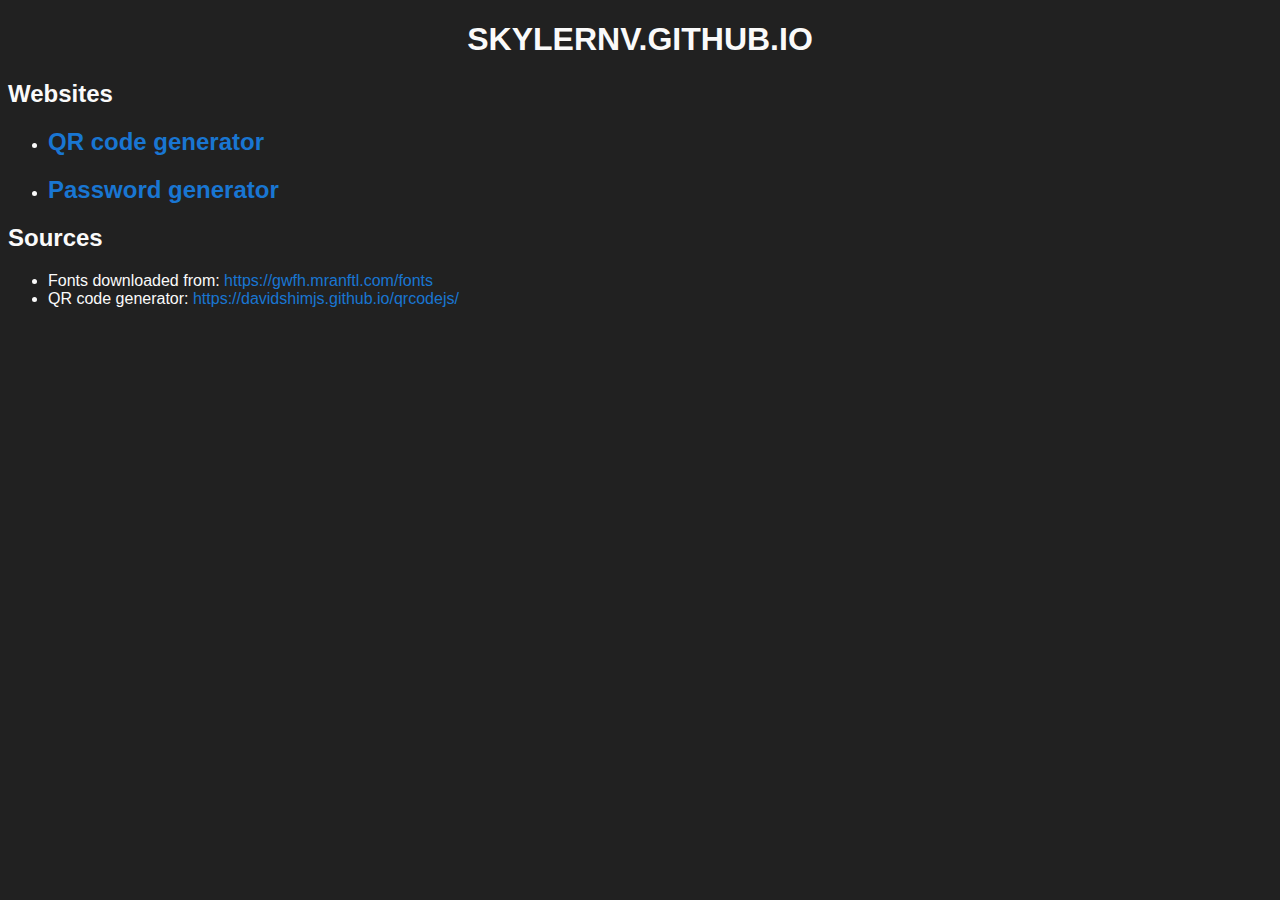
<file: index.html>
<!DOCTYPE html>
<head>
    <meta name="viewport" content="width=device-width, initial-scale=1" />
    <link rel="stylesheet" href="./css/theme.css">
    <link rel="stylesheet" href="./css/index.css">
</head>
<body>
    <h1>SkylerNv.github.io</h1>
    <div class="segment">
        <h2>Websites</h2>
        <ul>
            <li><h2><a href="./qr">QR code generator</a></h2></li>
            <li><h2><a href="./password">Password generator</a></h2></li>
        </ul>
    <div class="segment">
        <h2 id="sources">Sources</h2>
        <ul>
            <li>Fonts downloaded from: <a href="https://gwfh.mranftl.com/fonts">https://gwfh.mranftl.com/fonts</a></li>
            <li>QR code generator: <a href="https://davidshimjs.github.io/qrcodejs/">https://davidshimjs.github.io/qrcodejs/</a></li>
        </ul>
    </div>
</body>
</file>
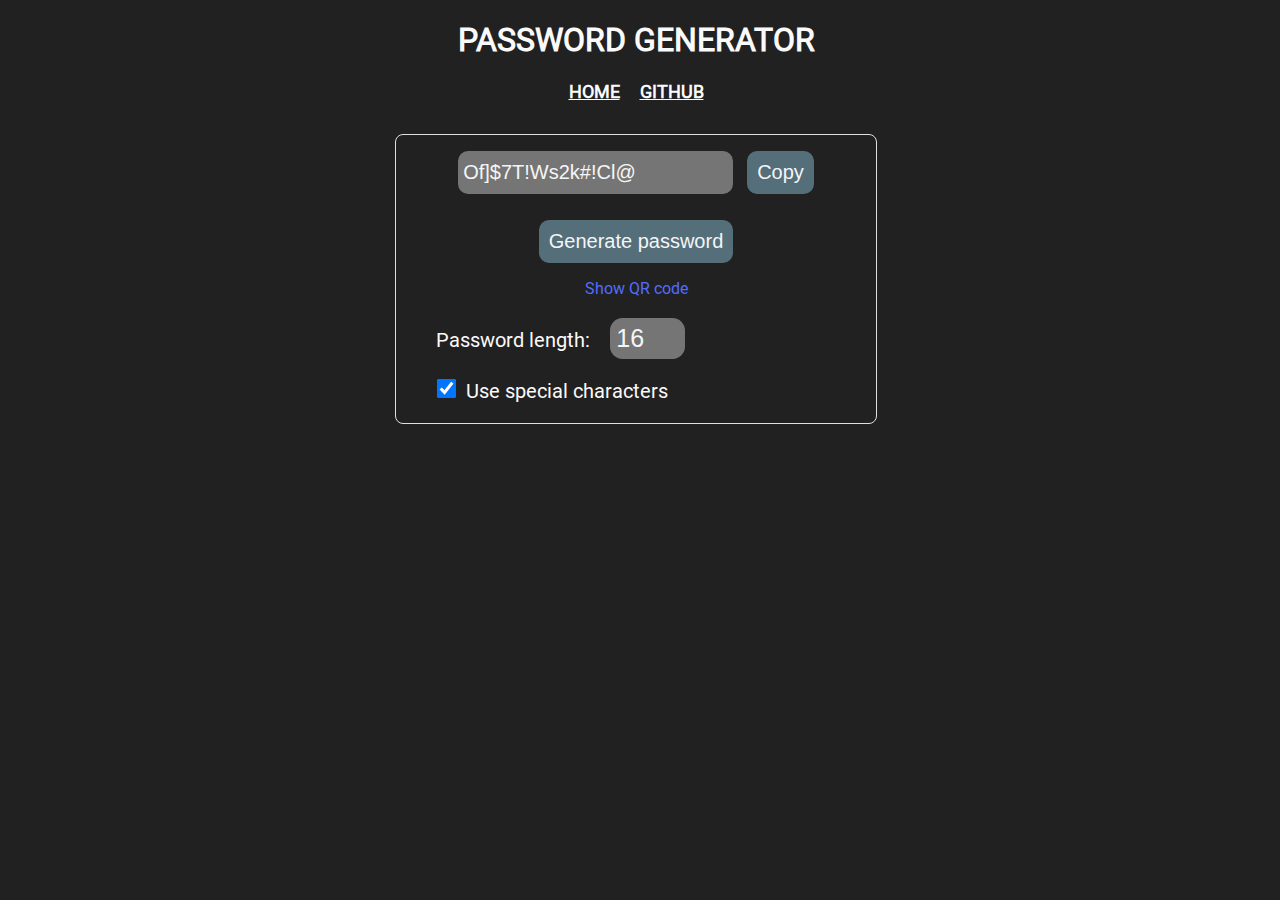
<file: password/index.html>
<!DOCTYPE html>
<head>
    <meta name="viewport" content="width=device-width, initial-scale=1" />

    <title>Password generator</title>
    <link rel="stylesheet" href="./style.css">
    <link rel="stylesheet" href="../css/theme.css">
    <link rel="stylesheet" href="../fonts/roboto.css">
    <!--<script src="js/qrcode.min.js"></script> <!--Downloaded from  https://davidshimjs.github.io/qrcodejs/-->
    <link rel="icon" type="image/x-icon" href="./favicon.png">
    <script src="../qr/js/qrcode.min.js"></script>
</head>
<body>
    <h1>Password generator</h1>
    <div id="info-div">
        <span><a href="../">Home</a></span>
        <span><a href="https://github.com/SkylerNv/SkylerNv.github.io">GitHub</a></span>
    </div>
    <div id="main-container">
        <div id="success-copy-message">Copied!</div>
        <div id="input-div">
            <input id="password-input" type="text" readonly>
            <button onclick="copyPassword()">Copy</button>
        </div>
        <button id="generate-button" onclick="generatePassword()">Generate password</button>
        <div id="qr-container">
            <div id="qr-code"></div>
            <span onclick="toggleQrCode()" id="qr-toggle">Show QR code</span>
        </div>
        <div id="parameters-div">
            <div>
                <span>Password length:</span>&emsp;<input type="number" min="8" max="64" id="password-length-input" value="16">
            </div>
            <div>
                <input type="checkbox" id="use-special-input" checked="true"><span>Use special characters</span>
            </div>
        </div>
    </div>
    <script src="./script.js"></script>
</body>
</file>
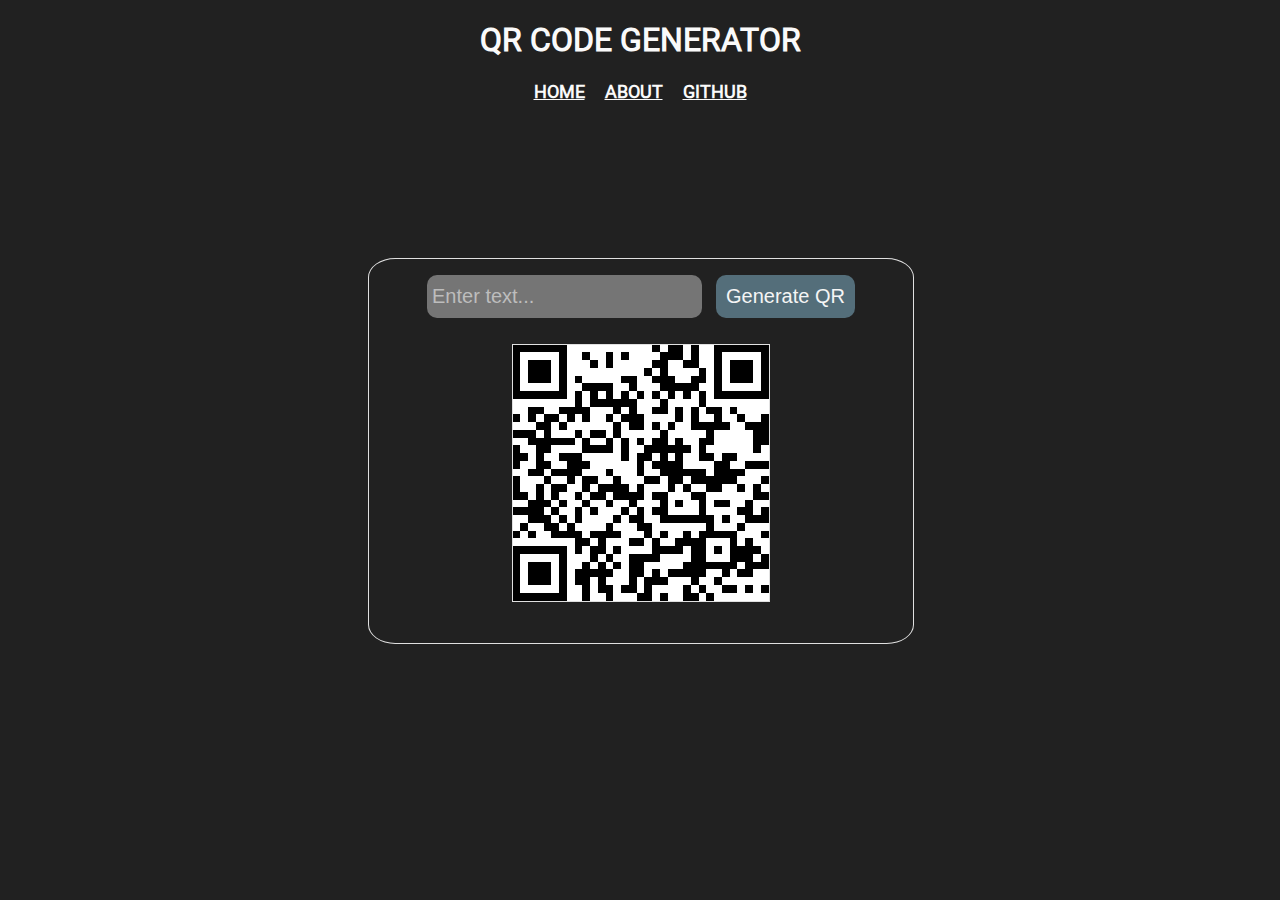
<file: qr/index.html>
<!DOCTYPE html>
<head>
    <meta name="viewport" content="width=device-width, initial-scale=1" />

    <title>QR code generator</title>
    <link rel="stylesheet" href="./style.css">
    <link rel="stylesheet" href="../css/theme.css">
    <link rel="stylesheet" href="../fonts/roboto.css">
    <script src="js/qrcode.min.js"></script> <!--Downloaded from  https://davidshimjs.github.io/qrcodejs/-->
    <link rel="icon" type="image/x-icon" href="./favicon.png">
</head>
<body>
    <h1>QR code generator</h1>
    <div id="info-div">
        <span><a href="../">Home</a></span>
        <span><a href="./about/">About</a></span>
        <span><a href="https://github.com/SkylerNv/SkylerNv.github.io">GitHub</a></span>
    </div>
    <div id="main-container">
        <div id="input-div">
            <input id="text-input" type="text" placeholder="Enter text...">
            <button id="generate-button" onclick="makeCode()">Generate QR</button>
        </div>
        <div id="qr-code"></div>
    </div>
    <script src="js/script.js"></script>
</body>
</file>
<file: css/theme.css>
body {
    background: #212121;
    color: #FAFAFA;
    font-family: 'Roboto', sans-serif;
}

h1 {
    text-align: center;
    text-transform: uppercase;
}

#info-div {
    text-align: center;
}

#info-div span {
    margin: 0 0.5em;
}

#info-div a {
    color: #FAFAFA;
    text-transform: uppercase;
    font-weight: bold;
    font-size: large;
    text-decoration: underline;
}

button {
    background: #546E7A;
    color: #F5F5F5;
    font-size: 1.25em;
    padding: 0.5em;
    border: none;
    border-radius: 0.5em;
}

button:hover {
    background: #78909C;
    cursor: pointer;
}

a {
    color: #1976D2;
    text-decoration: none;
}

a:hover {
    color: #64B5F6;
}
</file>
<file: css/index.css>
@media only screen and (max-width: 400px){
    h1 {
        font-size: x-large;
    }
}
</file>
<file: password/style.css>
body {
    margin-left: 0; /* Mobile version wasn't coverong all the way to the left */
}

#main-container {
    text-align: center;
    width: 30em;
    border: 1px solid #E0E0E0;
    margin: 2em auto;
    border-radius: 0.5em;
    position: relative;
}

#main-container div {
    margin: 1em;
}

#success-copy-message {
    display: none;
    user-select: none;
    position: absolute;
    background: #388E3C;
    font-size: 1.25em;
    padding: 0.75em 2em;
    border-radius: 0.5em;
    width: 10em;
    left: 4em;
    top: -0.5em;
}

#password-input {
    background: #757575;
    color: #F5F5F5;
    font-size: 1.25em;
    padding: 0.5em 0.25em;
    border: none;
    border-radius: 0.5em;
    margin-right: 0.5em;
    margin-bottom: 0.5em;
}

#parameters-div {
    text-align: left;
    font-size: 1.25em;
}

#password-length-input {
    background: #757575;
    color: #F5F5F5;
    font-size: 1.25em;
    padding: 0.25em;
    border: none;
    border-radius: 0.5em;
    width: 2.5em;
}

#use-special-input {
    -ms-transform: scale(1.5); /* IE */
    -moz-transform: scale(1.5); /* FF */
    -webkit-transform: scale(1.5); /* Safari and Chrome */
    -o-transform: scale(1.5); /* Opera */
    transform: scale(1.5);
    margin-right: 1em;
    position: relative;
    top: -0.25em;
}

#use-special-input:hover {
    cursor: pointer;
}

#qr-container {
    text-align: center;
}


#qr-toggle {
    color: #536DFE;
}

#qr-toggle:hover {
    color: #8C9EFF;
    cursor: pointer;
}

#qr-code {
    display: none;
    width: 128px;
    height: 128px;
    border: 1px solid #E0E0E0;
    margin: 0.5em auto !important;
}

@media only screen and (max-width: 500px){
    #main-container {
        width: 100%;
        padding: 0.15em;
    }
    #main-container div {
        margin: 0.5em 0.25em;
    }
    #success-copy-message {
        top: 0;
        left: 2.5em;
    }
}

@media only screen and (max-width: 450px){
    #password-input {
        width: 75%;
        margin-right: 0.25em;
    }
}

@media only screen and (max-width: 380px){
    #password-input {
        width: 60%;
    }

    #success-copy-message {
        top: 0;
        left: 1.5em;
    }

    h1 {
        font-size: x-large;
    }
}
</file>
<file: fonts/roboto.css>
/* roboto-regular - latin */
@font-face {
    font-family: 'Roboto';
    font-style: normal;
    font-weight: 400;
    src: url('./roboto-v30-latin-regular.eot'); /* IE9 Compat Modes */
    src: local(''),
        url('./roboto-v30-latin-regular.eot?#iefix') format('embedded-opentype'), /* IE6-IE8 */
        url('./roboto-v30-latin-regular.woff2') format('woff2'), /* Super Modern Browsers */
        url('./roboto-v30-latin-regular.woff') format('woff'), /* Modern Browsers */
        url('./roboto-v30-latin-regular.ttf') format('truetype'), /* Safari, Android, iOS */
        url('./roboto-v30-latin-regular.svg#Roboto') format('svg'); /* Legacy iOS */
}
</file>
<file: qr/style.css>
#main-container {
    border: 1px solid #E0E0E0;
    width: 34em;
    height: 24em;
    border-radius: 5%;
    text-align: center;
    position: absolute;
    left: 50%;
    top: 50%;
    margin-left: -17em; /* 1/2 of width */
    margin-top: -12em; /* 1/2 of height */
}

#qr-code {
    width: 256px;
    height: 256px;
    background: #9E9E9E;
    border: 1px solid #E0E0E0;
    margin: auto;
    text-align: center;
}

#input-div {
    margin: 1em;
}

#text-input {
    background: #757575;
    color: #F5F5F5;
    font-size: 1.25em;
    padding: 0.5em 0.25em;
    border: none;
    border-radius: 0.5em;
    margin-right: 0.5em;
    margin-bottom: 0.5em;
}

#text-input::placeholder {
    color: #BDBDBD;
}

@media only screen and (max-width: 550px) {
    #main-container {
        width: 100%;
        height: 26em;
        position: static;
        margin: 2em auto;
    }

    #text-input {
        width: 98%;
        margin-right: 0;
    }
}

@media only screen and (max-height: 600px) {
    #main-container {
        position: static;
        margin: 2em auto;
    }
}
</file>
